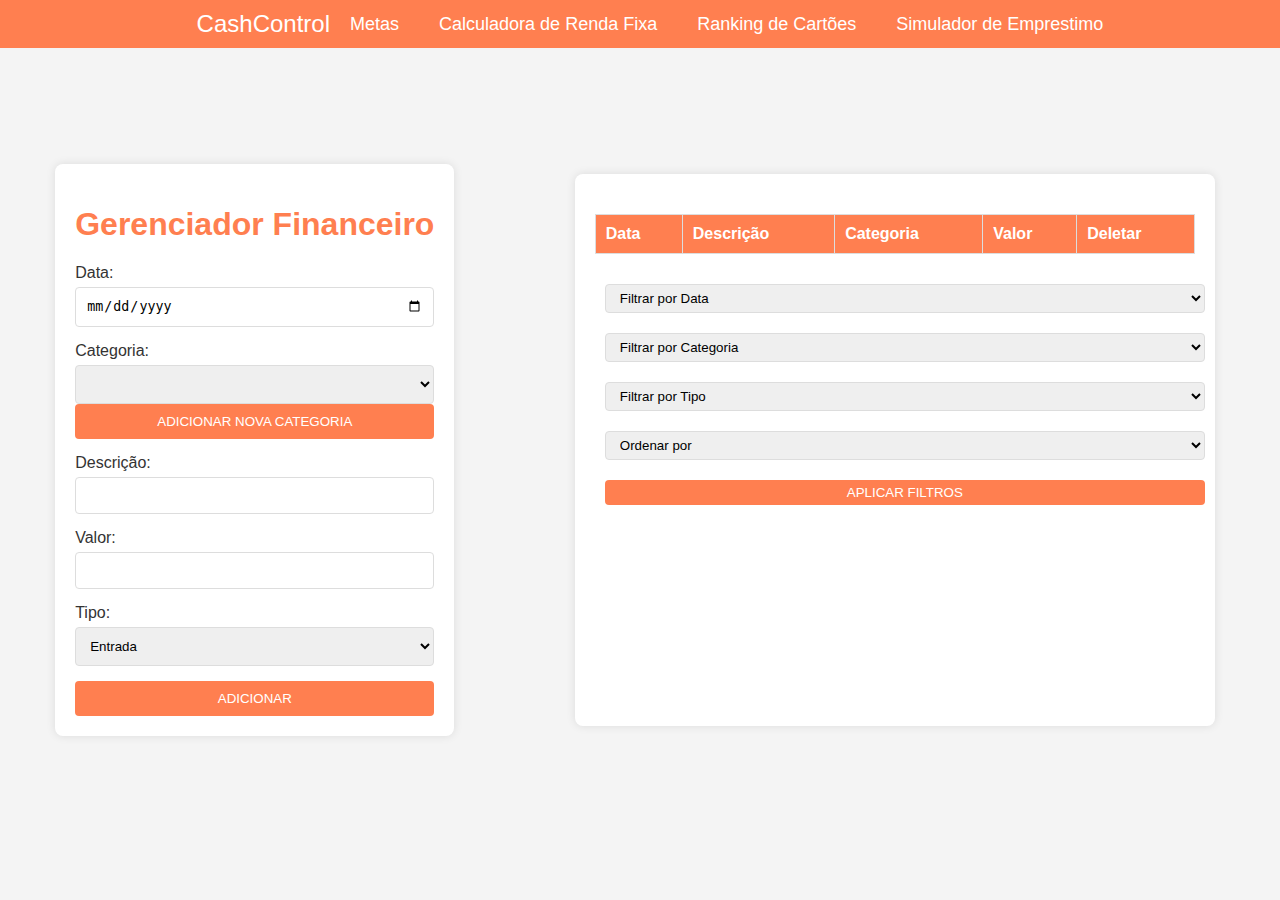
<file: codigo/index.html>
<!DOCTYPE html>
<html lang="pt-br">
<head>
    <meta charset="UTF-8">
    <meta name="viewport" content="width=device-width, initial-scale=1.0">
    <title>Gerenciador Financeiro</title>
    <link rel="stylesheet" href="styles.css">
    <script defer src="script.js"></script>
</head>
<body>
    <nav class="navbar">
        <div class="navbar-container">
            <a href="/" class="navbar-logo">CashControl</a>
            <ul class="navbar-menu">
                <li class="navbar-item"><a href="metas.html">Metas </a></li>
                <li class="navbar-item"><a href="calculadora.html">Calculadora de Renda Fixa</a></li>
                <li class="navbar-item"><a href="cartoes.html">Ranking de Cartões</a></li>
                <li class="navbar-item"><a href="Parte3.html">Simulador de Emprestimo</a></li>
                <!-- Adicione mais itens aqui conforme necessário -->
            </ul>
            <div class="navbar-toggle" id="mobile-menu">
                <span class="bar"></span>
                <span class="bar"></span>
                <span class="bar"></span>
            </div>
        </div>
    </nav>
    <div class="app-container">
        <!-- Container existente do Formulário -->
        <div class="container">
            <h1>Gerenciador Financeiro</h1>
            <form id="finance-form">
                <div class="form-group">
                    <label for="date">Data:</label>
                    <input type="date" id="date">
                </div>
                <div class="form-group">
                    <label for="category">Categoria:</label>
                    <select id="category" required>
                        <!--<option value="">Escolha uma Categoria</option>
                        <option value="alimentacao">Alimentação</option>
                        <option value="transporte">Transporte</option>
                        <option value="salario">Salário</option>-->
                        <!-- Outras categorias -->
                    </select>
                    <button id="open-modal">Adicionar Nova Categoria</button>

<!-- Modal para adicionar uma nova categoria -->
<div id="category-modal" class="modal">
    <div class="modal-content">
        <span class="close">&times;</span>
        <h2>Adicionar Nova Categoria</h2>
        <input type="text" id="new-category" placeholder="Nova Categoria">
        <button id="add-category">Adicionar</button>
    </div>
</div>
                </div>
                <div class="form-group">
                    <label for="description">Descrição:</label>
                    <input type="text" id="description" required>
                </div>
                <div class="form-group">
                    <label for="amount">Valor:</label>
                    <input type="number" id="amount" required>
                </div>
                <div class="form-group">
                    <label for="type">Tipo:</label>
                    <select id="type" required>
                        <option value="income">Entrada</option>
                        <option value="expense">Saída</option>
                    </select>
                </div>
                <button type="submit">Adicionar</button>
            </form>
        </div>

        <!-- Container da Tabela -->
        <div class="table-container">
            <table id="finance-table">
                <thead>
                    <tr>
                        <th>Data</th>
                        <th>Descrição</th>
                        <th>Categoria</th>
                        <th>Valor</th>
                        <th>Deletar</th>
                    </tr>
                </thead>
                <tbody id="finance-table-body">
                    <!-- As linhas da tabela serão inseridas aqui via JavaScript -->
                </tbody>
            </table>
            <div class="filter-container">
                <select id="filter-date">
                    <option value="">Filtrar por Data</option>
                    <!-- Opções de data serão preenchidas dinamicamente -->
                </select>
                <select id="filter-category">
                    <option value="">Filtrar por Categoria</option>
                    <!-- Opções de categorias -->
                </select>
                <select id="filter-type">
                    <option value="">Filtrar por Tipo</option>
                    <option value="income">Entrada</option>
                    <option value="expense">Saída</option>
                </select>
                <select id="sort-option">
                    <option value="">Ordenar por</option>
                    <option value="date">Data</option>
                    <option value="category">Categoria</option>
                    <option value="type">Tipo</option>
                </select>
                <button id="apply-filters">Aplicar Filtros</button>
            </div>
        </div>
        
    </div>
    
</body>
</html>
</file>
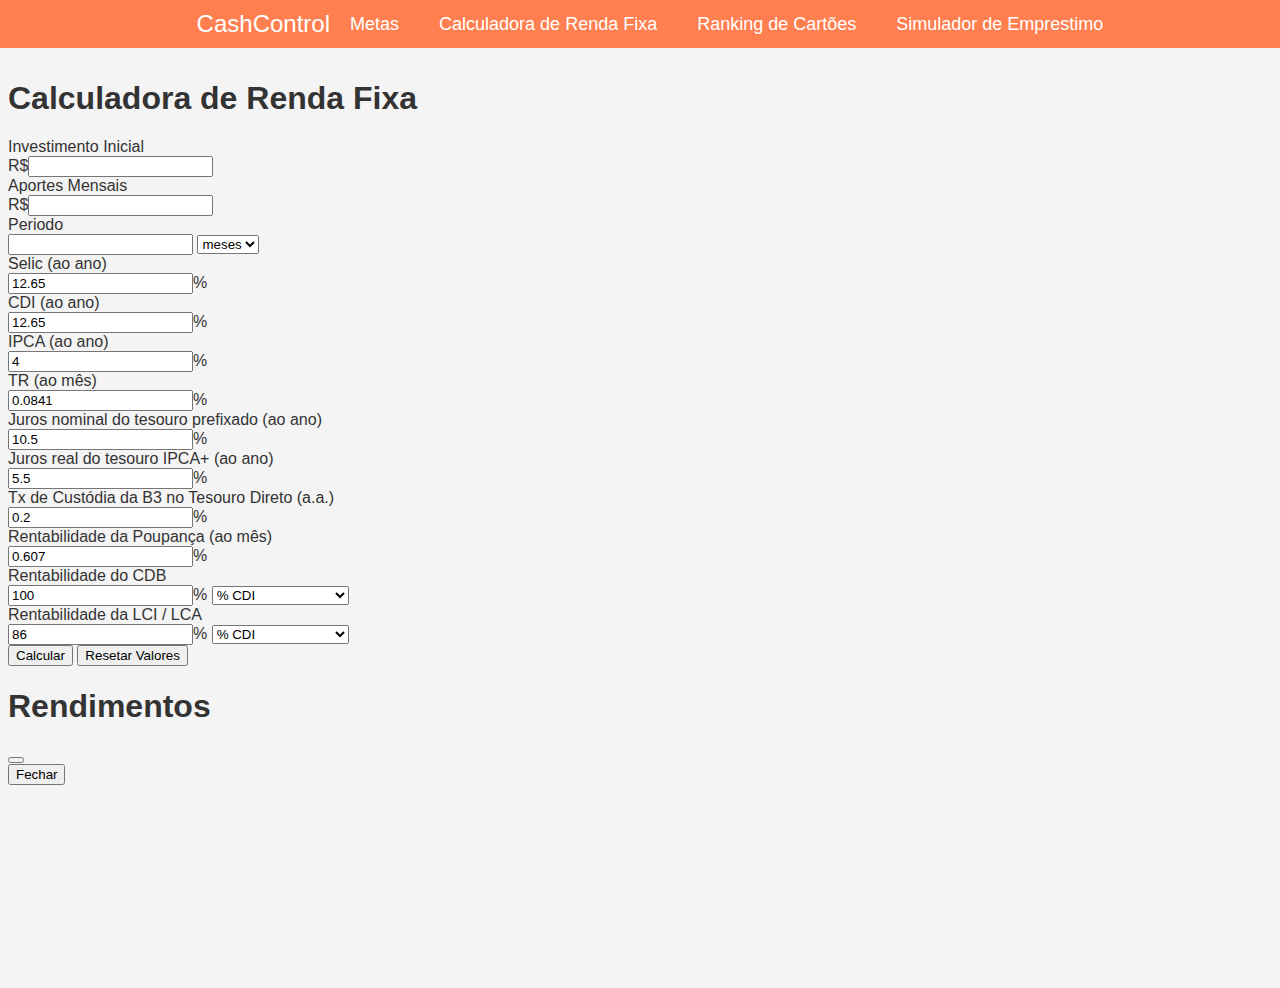
<file: codigo/calculadora.html>
<!DOCTYPE html>
<html lang="pt-bt">
<head>

    <meta charset="UTF-8">
    <meta name="viewport" content="width=device-width, initial-scale=1.0">
    <title>Calculadora de Rentabilidade</title>
    <link href="https://cdn.jsdelivr.net/npm/bootstrap@5.3.2/dist/css/bootstrap.min.css" rel="stylesheet" integrity="sha384-T3c6CoIi6uLrA9TneNEoa7RxnatzjcDSCmG1MXxSR1GAsXEV/Dwwykc2MPK8M2HN" crossorigin="anonymous">
    <script src="https://cdn.jsdelivr.net/npm/bootstrap@5.3.2/dist/js/bootstrap.bundle.min.js" integrity="sha384-C6RzsynM9kWDrMNeT87bh95OGNyZPhcTNXj1NW7RuBCsyN/o0jlpcV8Qyq46cDfL" crossorigin="anonymous"></script>
    <link rel="stylesheet" href="calculadora.css">

</head>
<body onload="mostrarValores()">

  <nav class="navbar">
    <div class="navbar-container">
        <a href="/" class="navbar-logo">CashControl</a>
        <ul class="navbar-menu">
            <li class="navbar-item"><a href="metas.html">Metas </a></li>
            <li class="navbar-item"><a href="calculadora.html">Calculadora de Renda Fixa</a></li>
            <li class="navbar-item"><a href="cartoes.html">Ranking de Cartões</a></li>
            <li class="navbar-item"><a href="Parte3.html">Simulador de Emprestimo</a></li>
            <!-- Adicione mais itens aqui conforme necessário -->
        </ul>
        <div class="navbar-toggle" id="mobile-menu">
            <span class="bar"></span>
            <span class="bar"></span>
            <span class="bar"></span>
        </div>
    </div>
</nav>
    

  <div class="container">

      
    <h1 class="mt-3 mb-3 mx-5">Calculadora de Renda Fixa</h1>

        <form class="row g-5">

          <div class="col-12 col-md-4">

            
            <div class="col-lg-6">
              <label for="investimentoInicial" class="form-label">Investimento Inicial</label>
              <div class="input-group">
              <span class="input-group-text">R$</span><input type="text" inputmode="numeric" class="form-control" id="investimentoInicial" min="0">
            </div>
            </div>
        
            <div class="col-lg-6 mt-3">
              <label for="aportesMensais" class="form-label">Aportes Mensais</label>
              <div class="input-group">
              <span class="input-group-text">R$</span><input type="text" inputmode="numeric" class="form-control" id="aportesMensais" min="0">
            </div>
            </div>
              
            <div class="col-lg-6 mt-3">
              <label for="periodo" class="form-label">Periodo</label>
              <div class="input-group">
              <input type="text" inputmode="numeric" class="form-control" id="periodo" min="0" >
              <select id="mesesAnos" class="form-select" aria-label="meses ou anos">
                <option selected value="1">meses</option>
                <option value="12">anos</option>
              </select>
            </div>
            </div>

            <div class="col mt-3">
              <label for="selicAno" class="form-label">Selic (ao ano)</label>
              <div class="input-group">
              <input type="text" inputmode="numeric" class="form-control" id="selicAno" min="0"  value=""><span class="input-group-text">%</span>
              </div>
            </div>

            <div class="col mt-3">
              <label for="cdiAno" class="form-label">CDI (ao ano)</label>
              <div class="input-group">
              <input type="text" inputmode="numeric" class="form-control" id="cdiAno" min="0" value=""><span class="input-group-text">%</span>
              </div>
            </div>

            <div class="col mt-3">
              <label for="ipcaAno" class="form-label">IPCA (ao ano)</label>
              <div class="input-group">
              <input type="text" inputmode="numeric" class="form-control" id="ipcaAno" min="0"  value=""><span class="input-group-text">%</span>
              </div>
            </div>

            <div class="col mt-3">
              <label for="trMes" class="form-label">TR (ao mês)</label>
              <div class="input-group">
              <input type="text" inputmode="numeric" class="form-control" id="trMes" min="0"  value=""><span class="input-group-text">%</span>
              </div>
            </div>
          
          </div>
            
            
          <div class="col-12 col-md-6 col-xl-4">

            <div class="col">
              <label for="jurosNominalTesouro" class="form-label">Juros nominal do tesouro prefixado (ao ano)</label>
              <div class="input-group">
              <input type="text" inputmode="numeric" class="form-control" id="jurosNominalTesouro" min="0" value=""><span class="input-group-text">%</span>
              </div>
            </div>    
            
            <div class="col mt-3">
              <label for="jurosRealTesouro" class="form-label">Juros real do tesouro IPCA+ (ao ano)</label>
              <div class="input-group">
              <input type="text" inputmode="numeric" class="form-control" id="jurosRealTesouro" min="0" value=""><span class="input-group-text">%</span>
              </div>
            </div>
            
            <div class="col mt-3">
              <label for="taxaCustoriaTesouro" class="form-label">Tx de Custódia da B3 no Tesouro Direto (a.a.)</label>
              <div class="input-group">
              <input type="text" inputmode="numeric" class="form-control" id="taxaCustoriaTesouro" min="0"  value=""><span class="input-group-text">%</span>
              </div>
            </div>
            
            <div class="col mt-3">
              <label for="rentabilidadePoupanca" class="form-label">Rentabilidade da Poupança (ao mês)</label>
              <div class="input-group">
              <input type="text" inputmode="numeric" class="form-control" id="rentabilidadePoupanca" min="0" value=""><span class="input-group-text">%</span>
              </div>
            </div>

            <div class="col mt-3">
              <label for="rentabilidadeCdb" class="form-label">Rentabilidade do CDB</label>
              <div class="input-group">
              <input type="text" inputmode="numeric" class="form-control" id="rentabilidadeCdb" min="0" value=""><span class="input-group-text">%</span>
              <select id="DropdownCdb" class="form-select" aria-label="meses ou anos">
                <option selected value="1">% CDI</option>
                <option value="2">Pré-fixado (ao ano)</option>
                <option value="3">IPCA+</option>
              </select>
              </div>
            </div>

            <div class="col mt-3">
              <label for="rentabilidadeLciLca" class="form-label">Rentabilidade da LCI / LCA</label>
              <div class="input-group">
              <input type="text" inputmode="numeric" class="form-control" id="rentabilidadeLciLca" min="0" value=""><span class="input-group-text">%</span>
              <select id="DropdownLciLca" class="form-select" aria-label="meses ou anos lci lca">
                <option selected value="1">% CDI</option>
                <option value="2">Pré-fixado (ao ano)</option>
                <option value="3">IPCA+</option>
              </select>
              </div>
            </div>


            <div class="col mt-5 text-center ">
              <button type="button" onclick="calcularBotao()" class="btn btn-success mx-3" data-bs-toggle="modal" data-bs-target="#exampleModal">Calcular</button>

              <button class="btn btn-primary mx-3" type="button" onclick="mostrarValores()" >Resetar Valores</button>
            </div>
          </div>
          
        </form>


<!-- Modal -->
<div class="modal fade" id="exampleModal" tabindex="-1" aria-labelledby="exampleModalLabel" aria-hidden="true">
  <div class="modal-dialog modal-dialog-centered modal-dialog-scrollable">
    <div class="modal-content">
      <div class="modal-header">
        <h1 class="modal-title fs-5" id="exampleModalLabel">Rendimentos</h1>
        <button type="button" class="btn-close" data-bs-dismiss="modal" aria-label="Close"></button>
      </div>
      <div class="modal-body">
        <table  class="table table-striped" id="grid-resultados">
                  
        </table>
      </div>
      <div class="modal-footer">
        <button type="button" class="btn btn-secondary" data-bs-dismiss="modal">Fechar</button>
      </div>
    </div>
  </div>
</div>

  </div>


    <script src="calculadora.js"></script>
</body>
</html>
</file>
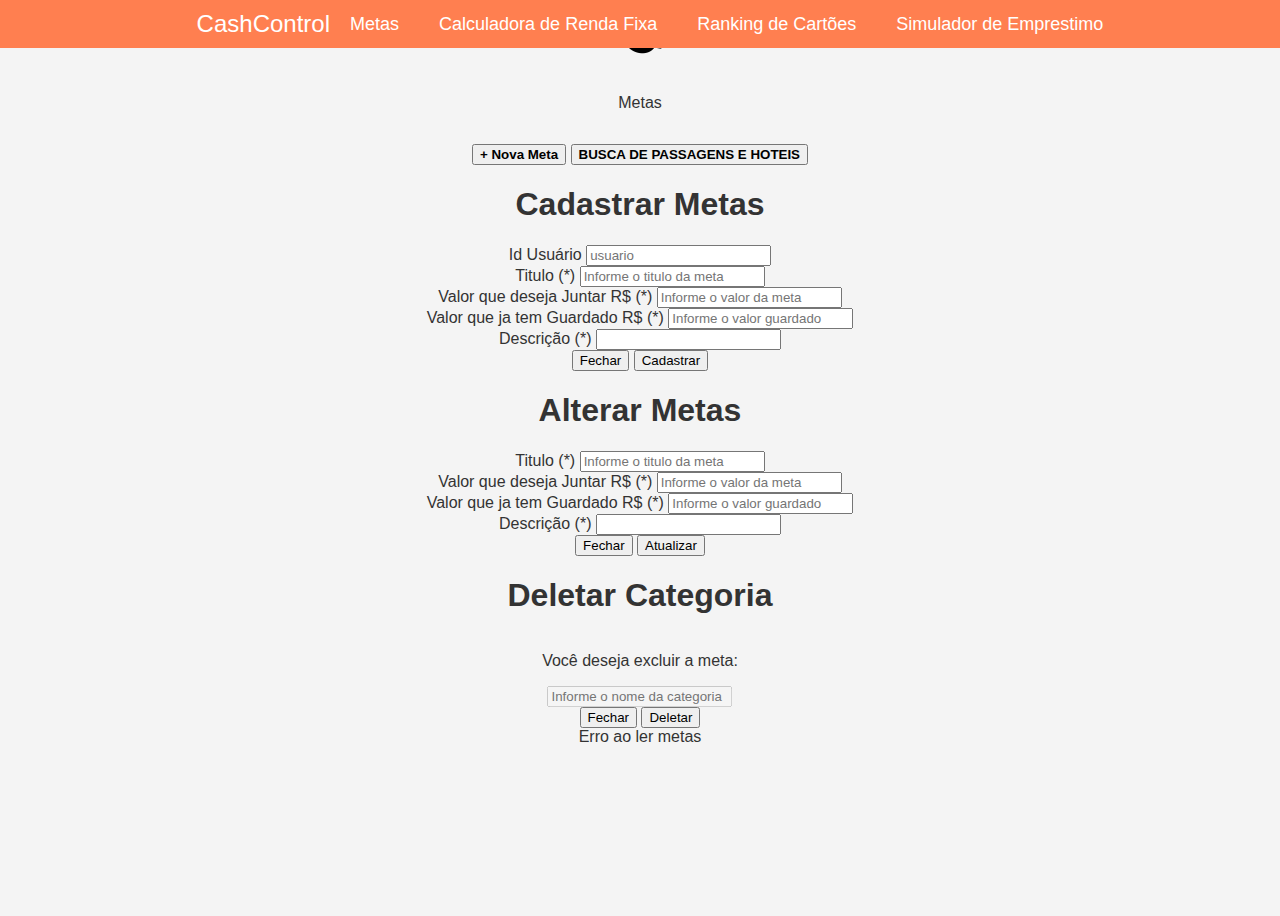
<file: codigo/metas.html>
<!DOCTYPE html>
<html lang="pt-br">

<head>
    <meta charset="UTF-8">
    <meta name="viewport" content="width=device-width, initial-scale=1.0">
    <meta http-equiv="X-UA-Compatible" content="ie=edge">
    <title> METAS </title>

    <link href="https://cdn.jsdelivr.net/npm/bootstrap@5.3.2/dist/css/bootstrap.min.css" rel="stylesheet" integrity="sha384-T3c6CoIi6uLrA9TneNEoa7RxnatzjcDSCmG1MXxSR1GAsXEV/Dwwykc2MPK8M2HN" crossorigin="anonymous">
    <script src="https://cdn.jsdelivr.net/npm/bootstrap@5.3.2/dist/js/bootstrap.bundle.min.js" integrity="sha384-C6RzsynM9kWDrMNeT87bh95OGNyZPhcTNXj1NW7RuBCsyN/o0jlpcV8Qyq46cDfL" crossorigin="anonymous"></script>
    
    <link rel="stylesheet" href="metas.css">    
</head>

<body onload="init()" link="black" vlink="black" alink="black" class="p-3 m-0 border-0 bd-example m-0 border-0">

    <nav class="navbar">
        <div class="navbar-container">
            <a href="index.html" class="navbar-logo">CashControl</a>
            <ul class="navbar-menu">
                <li class="navbar-item"><a href="metas.html">Metas </a></li>
                <li class="navbar-item"><a href="calculadora.html">Calculadora de Renda Fixa</a></li>
                <li class="navbar-item"><a href="cartoes.html">Ranking de Cartões</a></li>
                <li class="navbar-item"><a href="Parte3.html">Simulador de Emprestimo</a></li>
                <!-- Adicione mais itens aqui conforme necessário -->
            </ul>
            <div class="navbar-toggle" id="mobile-menu">
                <span class="bar"></span>
                <span class="bar"></span>
                <span class="bar"></span>
            </div>
        </div>
    </nav>

    <!-- FAZER POP UP PARA OS CRUDS -->
    <div class="container-centralizado main-content">
    <div class="d-flex justify-content-around mt-5">
        <img src="img/leaf.png" alt="Logo" width="50" height="50">
    </div>

    <figure class="text-center"> 
        <p class="h1"> Metas </p>
    </figure>


    <div class="d-grid gap-2 d-md-flex justify-content-md-end">
        
        <button type="button" class="btn btn-warning " data-bs-toggle="modal" data-bs-target="#exampleModal" >
            
            <strong> + Nova Meta </strong>
            
        </button>

        <button type="button" class="btn btn-warning " >
            
           <a href="https://www.skyscanner.com.br/" target="_blank" rel="noopener noreferrer" style="text-decoration: none; color: black;"> <strong> BUSCA DE PASSAGENS E HOTEIS </strong></a>
            
        </button>

    </div>


        <!-- MODAL CADASTRAR -->
  
  <div class="modal fade" id="exampleModal" tabindex="-1" aria-labelledby="exampleModalLabel" aria-hidden="true">
    <div class="modal-dialog">
      <div class="modal-content">
        <div class="modal-header bg-warning" >
          <h1 class="modal-title fs-5" id="exampleModalLabel"> Cadastrar Metas </h1>
        </div>
        <div class="modal-body">
            <form id="form-meta">
    
                <div class="form-group row">
                    <div class="col-sm-6">
                        <label for="inputIdUsuario"> Id Usuário </label>
                        <input type="text" class="form-control" id="inputIdUsuario" required placeholder="usuario" >
                    </div>
                </div>
    
                
                <div class="form-group row">
                    <div class="col-sm-6">
                        <label for="inputTitulo">Titulo (*) </label>
                        <input type="text" class="form-control" id="inputTitulo" required placeholder="Informe o titulo da meta">
                    </div>
                </div>
    
                <div class="form-group row">
                    <div class="col-sm-6">
                        <label for="inputValor">Valor que deseja Juntar R$ (*) </label>
                        <input type="number" class="form-control" id="inputValor" required placeholder="Informe o valor da meta">
                    </div>
                </div>

                <div class="form-group row">
                    <div class="col-sm-6">
                        <label for="inputGuardado">Valor que ja tem Guardado R$ (*) </label>
                        <input type="number" class="form-control" id="inputGuardado" required placeholder="Informe o valor guardado">
                    </div>
                </div>
    
                <div class="form-group row">
                    <div class="col-sm-6">
                        <label for="inputDescricao">Descrição (*) </label>
                        <input type="text" class="form-control" id="inputDescricao" required placeholder="">
                    </div>
                </div>

            </form>
        </div>
        <div class="modal-footer">
          <button type="button" class="btn btn-secondary" data-bs-dismiss="modal">Fechar</button>
          <button type="button" class="btn btn-warning"  id="btnInsert"> Cadastrar </button>
        </div>
      </div>
    </div>
  </div>


          <!-- MODAL ATUALIZAR -->
  
          <div class="modal fade" id="exampleModal2" tabindex="-1" aria-labelledby="exampleModalLabel2" aria-hidden="true">
            <div class="modal-dialog">
              <div class="modal-content">
                <div class="modal-header bg-warning" >
                  <h1 class="modal-title fs-5" id="exampleModalLabel"> Alterar Metas </h1>
                </div>
                <div class="modal-body">
                    <form id="form-meta">

                        <div class="form-group row">
                            <div class="col-sm-6">
                                <!-- <label for="inputId">Id</label> -->
                                <input type="text" class="form-control" id="inputId1" placeholder="ID" disabled hidden>
                            </div>
                        </div>
            
                        <div class="form-group row">
                            <div class="col-sm-6">
                                <!-- <label for="inputIdUsuario"> Id Usuário </label> -->
                                <input type="text" class="form-control" id="inputIdUsuario1" required placeholder="usuario" hidden>
                            </div>
                        </div>
            
                        
                        <div class="form-group row">
                            <div class="col-sm-6">
                                <label for="inputTitulo">Titulo (*) </label>
                                <input type="text" class="form-control" id="inputTitulo1" required placeholder="Informe o titulo da meta">
                            </div>
                        </div>
            
                        <div class="form-group row">
                            <div class="col-sm-6">
                                <label for="inputValor">Valor que deseja Juntar R$ (*) </label>
                                <input type="number" class="form-control" id="inputValor1" required placeholder="Informe o valor da meta">
                            </div>
                        </div>

                        <div class="form-group row">
                            <div class="col-sm-6">
                                <label for="inputGuardado">Valor que ja tem Guardado R$ (*) </label>
                                <input type="number" class="form-control" id="inputGuardado1" required placeholder="Informe o valor guardado">
                            </div>
                        </div>
            
                        <div class="form-group row">
                            <div class="col-sm-6">
                                <label for="inputDescricao">Descrição (*) </label>
                                <input type="text" class="form-control" id="inputDescricao1" required placeholder="">
                            </div>
                        </div>
        
                    </form>
                </div>
                <div class="modal-footer">
                  <button type="button" class="btn btn-secondary" data-bs-dismiss="modal">Fechar</button>
                  <button type="button" class="btn btn-warning" id="btnUpdate"> Atualizar </button>
                </div>
              </div>
            </div>
          </div>

  <!-- MODAL DE EXCLUIR -->

  <div class="modal fade" id="exampleModal3" tabindex="-1" aria-labelledby="exampleModalLabel3" aria-hidden="true">
    <div class="modal-dialog">
      <div class="modal-content">
        <div class="modal-header bg-warning" >
          <h1 class="modal-title fs-5" id="exampleModalLabel"> Deletar Categoria </h1>
        </div>
        <div class="modal-body">
        <form id="form-meta">

          <p> Você deseja excluir a meta: </p> 
          <input type="text" class="form-control" id="inputTitulo2" required placeholder="Informe o nome da categoria" disabled>

          <!-- <p> ID: </p> -->
          <input type="text" class="form-control" id="inputId2" placeholder="ID"  hidden>

          <!-- <p> ID do Usuario : </p> -->
          <input type="text" class="form-control" id="inputIdUsuario2" required placeholder="usuario" disabled hidden>
        </form>
        </div>
        <div class="modal-footer">
          <button type="button" class="btn btn-secondary" data-bs-dismiss="modal"> Fechar </button>
          <button type="button" class="btn btn-warning" id="btnDelete"> Deletar </button>
        </div>
      </div>
    </div>
  </div>

  <div class="container">
    <div class="row">
        <div id="msg" class="col-sm-10 offset-sm-1 ">
            <!--<div class="alert alert-warning">Contato não encontrado.</div>-->
        </div>
    </div>
</div>

        <div class="card-group row-cols-md-3 row-gap-3 p-2 g-col-2  " id="card-meta">

        </div>
    </div>

        <!-- <div class="float" style="margin-left: 25%; margin-top: -35%;">
            <div class="row justify-content-end">
                <div class="col-sm-6">
                    <div class="card text-center" style="max-width: 18rem;">
                        <div class="card">
                                <h5 class="card-header"> Calculadora de Progresso </h5>
                                    <div class="card-body">

                                        <p class="card-text"> Informe a meta em reais: </p>
                                        <input type="number" id="meta" min="0" required><br>

                                        <p class="card-text">Informe quanto você já economizou em reais:</p>
                                        <input type="number" id="economizado" min="0" required><br><br>

                                        <button onclick="calcularProgresso()" style="border: 0; background-color: transparent;"><img src="img/calculadora.png" alt="calcular" width="25" height="25"></button><br><br>

                                        <div>
                                            <p>Você alcançou <span id="progresso">0.00</span>% da sua meta.</p>
                                            <progress id="barraProgresso" value="0" max="100"></progress>
                                        </div>

                                    </div>
                        </div>
                    </div>
                </div>
            </div>
        </div> -->

    <style>
        /* #barraProgresso{
            background-color: green;
            border-radius: 20px;
        } */
    </style>



    <script src="metas.js"></script>
    <script>


        // carrega os dados a partir da API JSONServer
        var db = []
        readMeta(dados => {
            db = dados;
            ListaMeta()
        });

        // função para listar na tabela as metas que estão associados aos filtros 
        function ListaMeta() {
            
            cardMeta = document.getElementById("card-meta");
            cardMeta.innerHTML = "";

            //readMeta (dados => {
            // Popula a tabela com os registros do banco de dados
            for (index = 0; index < db.length; index++) {
                const meta = db[index];
                    // Inclui o contato na tabela    
                    cardMeta.innerHTML += `

                                        <div class="row row-cols-1 row-cols g-2 ">
                                                <div class="col-sm-2">
                                                    <div class="card text-center" style="width: 18rem;"">
                                                        <h5 class="card-header">${meta.titulo}</h5>
                                                            <div class="card-body">
                                                                <h5 class="card-title">R$ ${meta.valor}</h5>
                                                                <p class="card-text">${meta.descricao}</p>
                                                                <p class="card-text"> Valor economizado: </p>
                                                                <h5 class="card-text">${meta.guardado}</h5>
                                                                <button type="button" data-bs-toggle="modal" data-bs-target="#exampleModal2" style="border: 0; background-color: transparent;"><img src="img/escrever.png" alt="editar" width="25" height="25" onclick="populateModal('edit','${meta.id}','${meta.idusuario}','${meta.titulo}','${meta.valor}', '${meta.guardado}', '${meta.descricao}')"></button>
                                                                <button class="btndelete" type="button" data-bs-toggle="modal" data-bs-target="#exampleModal3" style="border: 0; background-color: transparent;"><img src="img/excluir.png" alt="excluir" width="25" height="25" onclick="populateModal('delete','${meta.id}','${meta.idusuario}','${meta.titulo}','${meta.valor}', '${meta.descricao}')"></button>
                                                            </div>
                                                        </div>
                                                    </div>
                                                </div>
                                            </div>

                                                
                                                
                                                `;
                
            }
            //})

        }

        // function calcularProgresso() {
        //     var meta = document.getElementById("meta").value;
        //     var economizado = document.getElementById("economizado").value;
        //     var progresso = (economizado / meta) * 100;

        //     document.getElementById("progresso").textContent = progresso.toFixed(2);
        //     document.getElementById("barraProgresso").value = progresso;

        // }




        // Função para popular o modal de edição
        function populateModal(action, id, idusuario, titulo, valor, guardado, descricao) {
            let inputId,inputIdUsuario, inputTitulo, inputValor, inputGuardado, inputDescricao;

            if(action == "edit") {
                inputId = document.getElementById('inputId1');
                inputIdUsuario = document.getElementById('inputIdUsuario1');
                inputTitulo = document.getElementById('inputTitulo1');
                inputValor = document.getElementById('inputValor1');
                inputGuardado = document.getElementById('inputGuardado1');
                inputDescricao = document.getElementById('inputDescricao1');
            } else {
                inputId = document.getElementById('inputId2');
                inputIdUsuario = document.getElementById('inputIdUsuario2');
                inputTitulo = document.getElementById('inputTitulo2');
                inputValor = document.getElementById('inputValor2');
                inputGuardado = document.getElementById('inputGuardado2');
                inputDescricao = document.getElementById('inputDescricao2');
            }

            inputId.value = id
            inputIdUsuario.value = idusuario
            inputTitulo.value = titulo
            inputValor.value = valor
            inputGuardado.value = guardado
            inputDescricao.value = descricao
        }


        function init() {
            // Define uma variável para o formulário de categoria
            formMeta = document.getElementById("form-meta");

            // Adiciona funções para tratar os eventos 
            btnInsert = document.getElementById("btnInsert");
            btnInsert.addEventListener ('click', function () {
                // Verifica se o formulário está preenchido corretamente
                if (!formMeta.checkValidity()) {
                    displayMessage("Preencha o formulário corretamente.");
                    return;
                }

                // Obtem os valores dos campos do formulário
                let campoIdUsuario = document.getElementById ('inputIdUsuario').value;
                let campoTitulo = document.getElementById ('inputTitulo').value;
                let campoValor = document.getElementById ('inputValor').value;
                let campoGuardado = document.getElementById ('inputGuardado').value;
                let campoDescricao = document.getElementById ('inputDescricao').value;
                


                // Cria um objeto com os dados do contato
                let meta = { idusuario: campoIdUsuario,
                             titulo: campoTitulo,
                             valor: campoValor,
                             guardado: campoGuardado,
                             descricao: campoDescricao 
                              
                };

                // Cria o contato no banco de dados
                createMeta(meta);

                // Limpa o formulario
                formMeta.reset()
            });


            btnUpdate = document.getElementById("btnUpdate");
            btnUpdate.addEventListener ('click', function () {

                let campoId = document.getElementById("inputId1").value;
                let campoIdUsuario = document.getElementById('inputIdUsuario1').value;
                let campoTitulo = document.getElementById('inputTitulo1').value;
                let campoValor = document.getElementById('inputValor1').value;
                let campoGuardado = document.getElementById('inputGuardado1').value;
                let campoDescricao = document.getElementById('inputDescricao1').value;

                // if(campoTitulo == "" || campoValor == "" || campoDescricao == ""){

                //     displayMessage("Preencha o formulário corretamente.");
                //     return;

                // } else{

                // }

                    let meta = {  idusuario: campoIdUsuario,
                                  titulo: campoTitulo,
                                  valor: campoValor,
                                  guardado: campoGuardado,
                                  descricao: campoDescricao
                    };

                    updateMeta(parseInt(campoId), meta, ListaMeta);
                    
                

                // Fecha o modal
                document.querySelector("#exampleModal2 [data-bs-dismiss=modal]").click() 

                formMeta.reset()
               
                
            });

            // Trata o click do botão Deletar
            btnDelete = document.getElementById("btnDelete");
            btnDelete.addEventListener ('click', function () {


                //Obtem os valores dos campos do formulário
                let campoId = document.getElementById("inputId2").value;
                //let campoIdUsuario = document.getElementById('inputIdUsuario2').value;
                //let campoTitulo = document.getElementById('inputTitulo2').value;
                //let campoValor = document.getElementById('inputValor2').value;
                //let campoDescricao = document.getElementById('inputDescricao2').value;
                deleteMeta(parseInt(campoId), ListaMeta);

                // Fecha o modal
                document.querySelector("#exampleModal3 [data-bs-dismiss=modal]").click() 
                // Limpa o formulario
                formMeta.reset()

               
                
            });


        
            // Trata o click do botão Listar Contatos
            btnClear = document.getElementById('btnClear');

            
            // Oculta a mensagem de aviso após alguns 5 segundos
            msg = document.getElementById('msg');
            msg.addEventListener ("DOMSubtreeModified", function (e) {
                if (e.target.innerHTML == "") return;
                setTimeout (function () {
                    alert = msg.getElementsByClassName("alert");
                    alert[0].remove();
                }, 5000);
            })

            ListaMeta();

        }
    </script>

</body>

</html>
</file>
<file: codigo/styles.css>
/* style.css */
body {
    font-family: 'Arial', sans-serif;
    background-color: #f4f4f4;
    color: #333;
    display: flex;
    justify-content: center;
    align-items: center;
    height: 100vh;
    margin: 0;
}

.navbar {
    background-color: #ff7f50;
    color: white;
    padding: 10px 20px;
    text-align: center;
    font-size: 18px;
    position: fixed; /* Fixa o navbar no topo */
    top: 0; /* Alinha o topo do navbar com o topo da página */
    left: 0; /* Alinha a esquerda do navbar com a esquerda da página */
    width: 100%; /* Faz o navbar ocupar toda a largura da tela */
    z-index: 1000; /* Garante que o navbar fique acima de outros elementos da página */
}

.navbar-container {
    display: flex;
    justify-content: center; /* Centraliza os itens no container */
    align-items: center;
    width: 100%;
}

.navbar-logo {
    color: white;
    text-decoration: none;
    font-size: 24px;
}

.navbar-menu {
    list-style: none;
    padding: 0;
    margin: 0;
    display: flex;
    justify-content: center; /* Centraliza os itens do menu horizontalmente */
    align-items: center; /* Alinha os itens do menu verticalmente */
}

.navbar-item {
    margin: 0 20px; /* Espaçamento horizontal entre os itens do menu */
}

.navbar-item a {
    text-decoration: none;
    color: white;
}

.navbar-toggle {
    display: none;
    cursor: pointer;
}

.bar {
    display: block;
    width: 25px;
    height: 3px;
    margin: 5px;
    background-color: white;
}

.container {
    background-color: white;
    padding: 20px;
    border-radius: 8px;
    box-shadow: 0 0 10px rgba(0, 0, 0, 0.1);
}

h1 {
    color: #ff7f50;
    text-align: center;
}

.form-group {
    margin-bottom: 15px;
}

label {
    display: block;
    margin-bottom: 5px;
}

input[type="date"],
input[type="text"],
input[type="number"],
select {
    width: 100%;
    padding: 10px;
    border: 1px solid #ddd;
    border-radius: 4px;
    box-sizing: border-box;
}

button {
    background-color: #ff7f50;
    color: white;
    border: none;
    padding: 10px 15px;
    text-transform: uppercase;
    border-radius: 4px;
    cursor: pointer;
    width: 100%;
}

button:hover {
    background-color: #ff7043;
}

.app-container {
    display: flex;
    justify-content: space-around;
    width: 100%;
}

.table-container {
    width: 50%;
    max-width: 600px;
    background-color: white;
    padding: 20px;
    border-radius: 8px;
    box-shadow: 0 0 10px rgba(0, 0, 0, 0.1);
    margin: 10px;
}

table {
    width: 100%;
    border-collapse: collapse;
    margin-top: 20px;
}

table th, table td {
    border: 1px solid #ddd;
    padding: 10px;
    text-align: left;
}

table th {
    background-color: #ff7f50;
    color: white;
}

table td.value-income {
    color: green;
}

table td.value-expense {
    color: red;
}

.filter-container {
    margin-top: 20px;
    text-align: center;
}

.filter-container select, .filter-container button {
    margin: 10px;
    padding: 5px 10px;
}

/* Estilos para o modal */
.modal {
    display: none;
    position: fixed;
    z-index: 1;
    left: 0;
    top: 0;
    width: 100%;
    height: 100%;
    background-color: rgba(0,0,0,0.4);
    overflow: auto;
}

.modal-content {
    background-color: #fff;
    margin: 15% auto;
    padding: 20px;
    border: 1px solid #888;
    width: 40%;
    box-shadow: 0 4px 8px 0 rgba(0,0,0,0.2);
    text-align: center;
    position: relative;
}

.close {
    position: absolute;
    top: 0;
    right: 0;
    padding: 10px;
    cursor: pointer;
}

/* Responsividade para telas menores que 768px */
@media (max-width: 811px) {
    body {
        padding-top: 60px;
    }
    .app-container {
        flex-direction: column;
        align-items: center;
    }

    .container, .table-container {
        width: 90%;
        max-width: none;
    }

.modal-content {
    width: 70%;
}
}

@media screen and (max-width: 768px) {
    .navbar-menu {
        display: none;
        justify-content: center;
        width: 100%;
    }

    .navbar-menu.active {
        display: flex;
    }

    .navbar-toggle {
        display: block;
        margin-right: 30px;
    }

    .navbar-item {
        margin: 10px 30px;
    }

    .navbar-container {
        justify-content: space-between;
    }
}
</file>
<file: codigo/calculadora.css>
/* style.css */
body {
    font-family: 'Arial', sans-serif;
    background-color: #f4f4f4;
    color: #333;
    justify-content: center;
    align-items: center;
    height: 100vh;
}

.navbar {
    background-color: #ff7f50;
    color: white;
    padding: 10px 20px;
    text-align: center;
    font-size: 18px;
    position: fixed; /* Fixa o navbar no topo */
    top: 0; /* Alinha o topo do navbar com o topo da página */
    left: 0; /* Alinha a esquerda do navbar com a esquerda da página */
    width: 100%; /* Faz o navbar ocupar toda a largura da tela */
    z-index: 1000; /* Garante que o navbar fique acima de outros elementos da página */
    margin-bottom: 100px;
}

.navbar-container {
    display: flex;
    justify-content: center; /* Centraliza os itens no container */
    align-items: center;
    width: 100%;
}

.navbar-logo {
    color: white;
    text-decoration: none;
    font-size: 24px;
}

.navbar-menu {
    list-style: none;
    padding: 0;
    margin: 0;
    display: flex;
    justify-content: center; /* Centraliza os itens do menu horizontalmente */
    align-items: center; /* Alinha os itens do menu verticalmente */
}

.navbar-item {
    margin: 0 20px; /* Espaçamento horizontal entre os itens do menu */
}

.navbar-item a {
    text-decoration: none;
    color: white;
}

.navbar-toggle {
    display: none;
    cursor: pointer;
}

.bar {
    display: block;
    width: 25px;
    height: 3px;
    margin: 5px;
    background-color: white;
}

.container {
    margin-top: 80px;
}


/* Responsividade para telas menores que 768px */
@media (max-width: 811px) {
    body {
        padding-top: 60px;
    }
}

@media screen and (max-width: 768px) {
    .navbar-menu {
        display: none;
        justify-content: center;
        width: 100%;
    }

    .navbar-menu.active {
        display: flex;
    }

    .navbar-toggle {
        display: block;
        margin-right: 30px;
    }

    .navbar-item {
        margin: 10px 30px;
    }

    .navbar-container {
        justify-content: space-between;
    }
}
</file>
<file: codigo/metas.css>
/* style.css */
body {
    font-family: 'Arial', sans-serif;
    background-color: #f4f4f4;
    color: #333;
    justify-content: center;
    align-items: center;
    height: 100vh;
}

.navbar {
    background-color: #ff7f50;
    color: white;
    padding: 10px 20px;
    text-align: center;
    font-size: 18px;
    position: fixed; /* Fixa o navbar no topo */
    top: 0; /* Alinha o topo do navbar com o topo da página */
    left: 0; /* Alinha a esquerda do navbar com a esquerda da página */
    width: 100%; /* Faz o navbar ocupar toda a largura da tela */
    z-index: 1000; /* Garante que o navbar fique acima de outros elementos da página */
}

.navbar-container {
    display: flex;
    justify-content: center; /* Centraliza os itens no container */
    align-items: center;
    width: 100%;
}

.navbar-logo {
    color: white;
    text-decoration: none;
    font-size: 24px;
}

.navbar-menu {
    list-style: none;
    padding: 0;
    margin: 0;
    display: flex;
    justify-content: center; /* Centraliza os itens do menu horizontalmente */
    align-items: center; /* Alinha os itens do menu verticalmente */
}

.navbar-item {
    margin: 0 20px; /* Espaçamento horizontal entre os itens do menu */
}

.navbar-item a {
    text-decoration: none;
    color: white;
}

.navbar-toggle {
    display: none;
    cursor: pointer;
}

.bar {
    display: block;
    width: 25px;
    height: 3px;
    margin: 5px;
    background-color: white;
}

/* Estilos para centralizar o conteúdo */
.container-centralizado {
    display: flex;
    flex-direction: column;
    align-items: center;
    justify-content: center;
    text-align: center;
}

/* Ajusta a largura e a centralização da área principal */
.main-content {
    width: 80%; /* Ajuste a largura conforme necessário */
    margin: 0 auto; /* Centraliza horizontalmente */
}

/* Aplica os estilos aos botões e ao conteúdo relevante */
.card-group, .d-grid, .modal-content {
    width: 100%;
}

/* Estilos para ajustar os elementos internos dos modais */
.modal-content {
    display: flex;
    flex-direction: column;
    align-items: center;
}

/* Responsividade para telas menores que 768px */
@media (max-width: 811px) {
    body {
        padding-top: 60px;
    }
}

@media screen and (max-width: 768px) {
    .navbar-menu {
        display: none;
        justify-content: center;
        width: 100%;
    }

    .navbar-menu.active {
        display: flex;
    }

    .navbar-toggle {
        display: block;
        margin-right: 30px;
    }

    .navbar-item {
        margin: 10px 30px;
    }

    .navbar-container {
        justify-content: space-between;
    }
}
</file>
